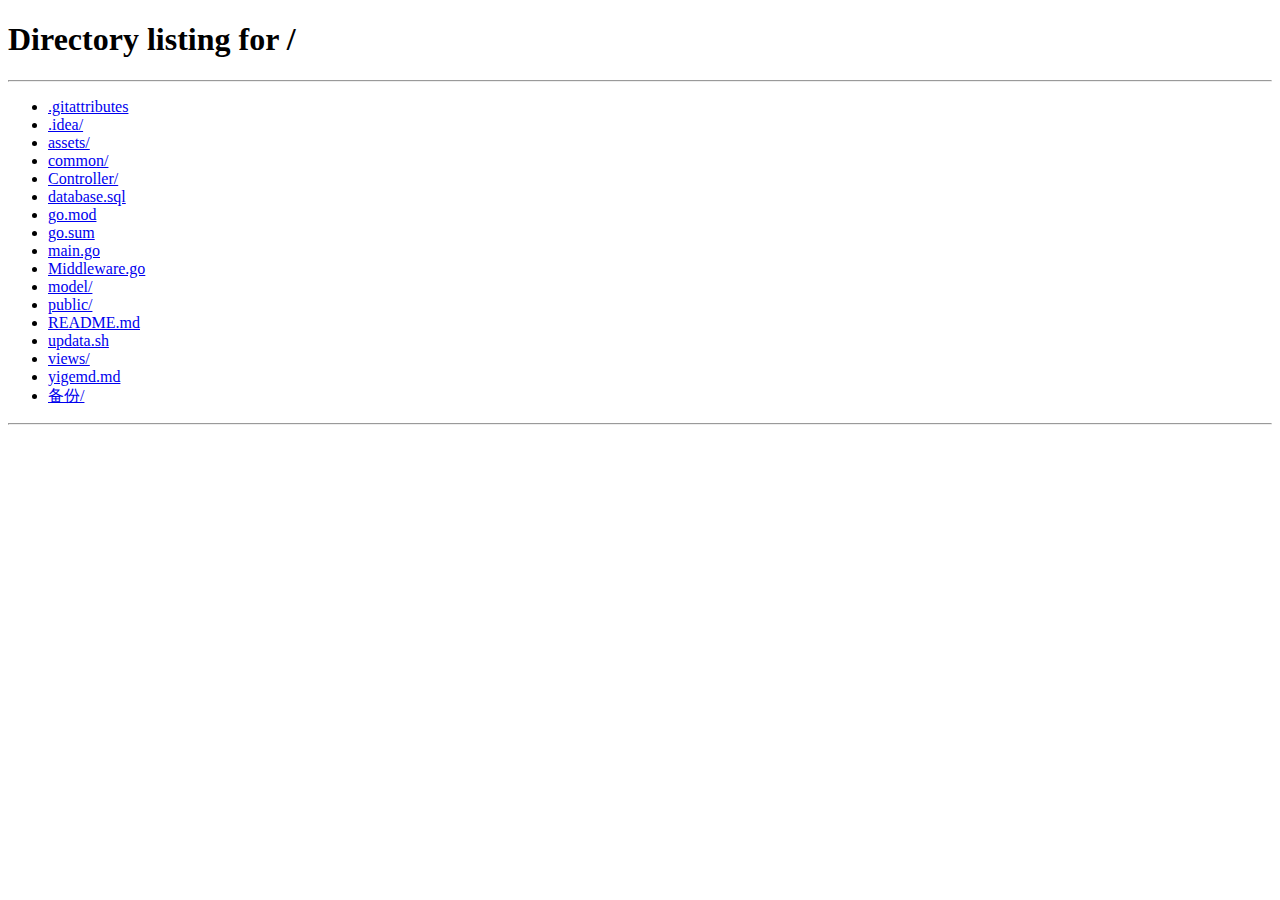
<file: views/logout.html>
<!doctype html>
<html style='font-size:16px !important'>

<body class='typora-export os-windows'>
    <div id='write' class=''>
        <h1><a name="跳转页" class="md-header-anchor"></a><span>跳转页</span></h1>
    </div>
</body>
<script type="text/javascript">
    window.location = "/";
    var sleep = function (time) {
            var startTime = new Date().getTime() + parseInt(time, 10);
            while (new Date().getTime() < startTime) { }
        };
        sleep(1000); 
</script>
</body>

</html>
</file>
